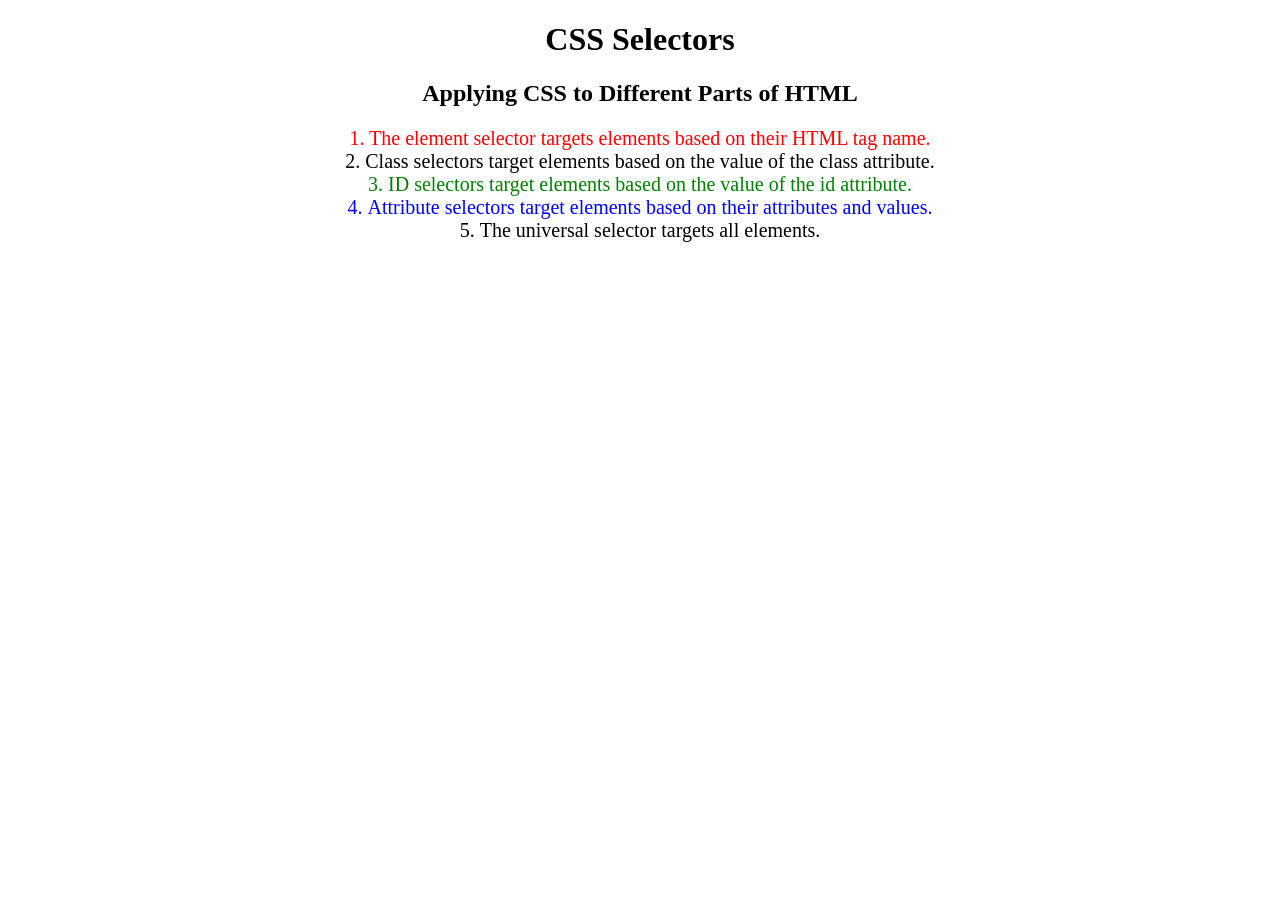
<file: Day43/index.html>
<!DOCTYPE html>
<html lang="en">

<head>
  <meta charset="UTF-8">
  <title>CSS Selectors</title>
  <link rel="stylesheet" href="./style.css" />
</head>

<body>
  <h1>CSS Selectors</h1>
  <h2>Applying CSS to Different Parts of HTML</h2>
  <p class="note">1. The element selector targets elements based on their HTML tag name.</p>

  <ol>
    <li class="note" value="2">Class selectors target elements based on the value of the class attribute.</li>

    <li class="note" id="id-selector-demo" value="3">ID selectors target elements based on the value of the id
      attribute.</li>

    <li class="note" value="4">Attribute selectors target elements based on their attributes and values.</li>

    <li class="note" value="5">The universal selector targets all elements.</li>
  </ol>
</body>

</html>
</file>
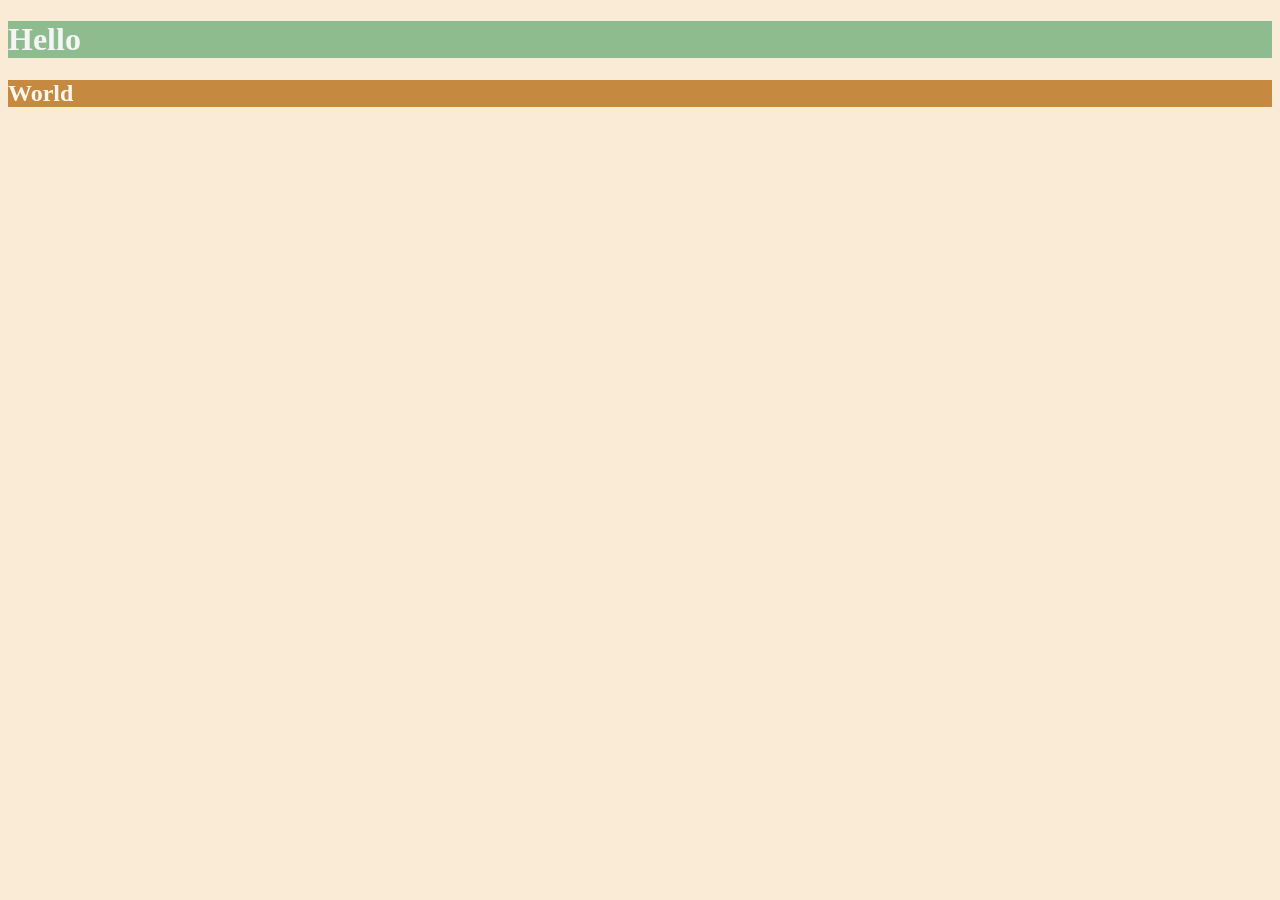
<file: Day44/index.html>
<!DOCTYPE html>
<html lang="en">

<head>
  <meta charset="UTF-8">
  <title>Colors</title>
  <link rel="stylesheet" href="style.css" />
</head>

<body>
  <h1>Hello</h1>
  <h2>World</h2>
</body>

</html>
</file>
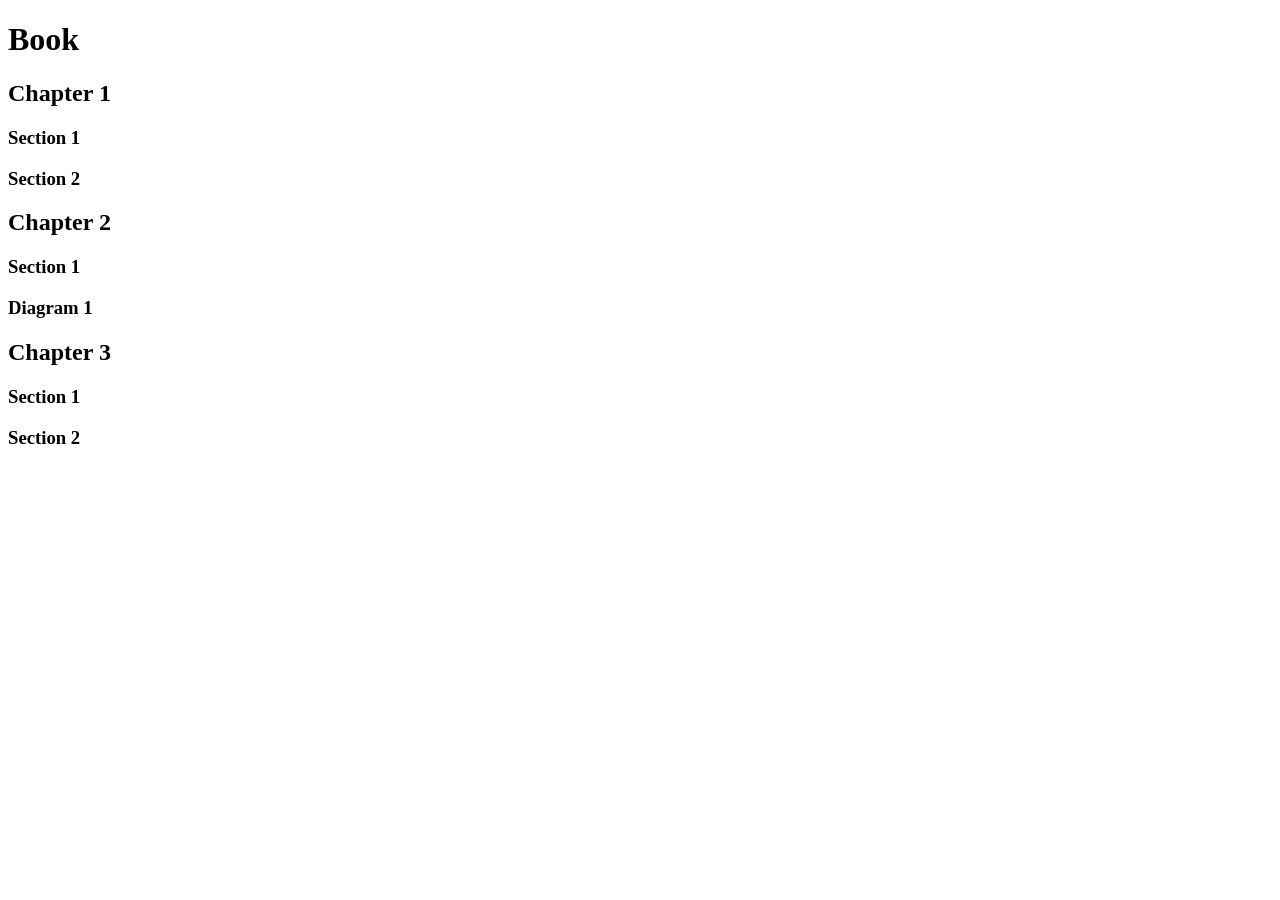
<file: Day41/headers.html>
<!DOCTYPE html>
<html lang="en">
<head>
    <meta charset="UTF-8">
    <title>Title</title>
</head>
<body>

<h1>Book</h1>
<h2>Chapter 1</h2>
<h3>Section 1</h3>
<h3>Section 2</h3>
<h2>Chapter 2</h2>
<h3>Section 1</h3>
<h3>Diagram 1</h3>
<h2>Chapter 3</h2>
<h3>Section 1</h3>
<h3>Section 2</h3>

</body>
</html>
</file>
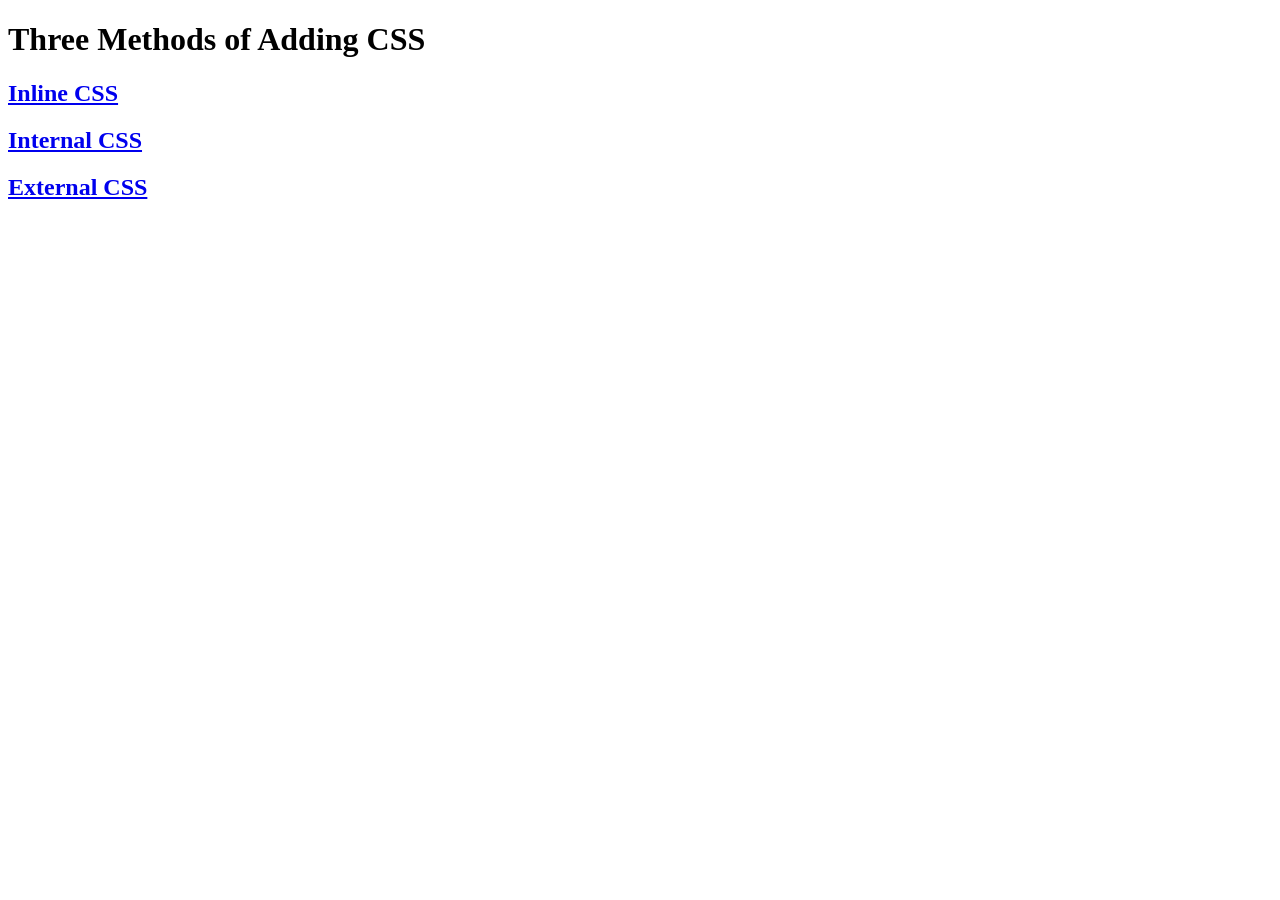
<file: Day43/index2.html>
<!DOCTYPE html>
<html lang="en">

<head>
  <meta charset="UTF-8">
  <title>Adding CSS</title>
</head>

<body>
  <h1>Three Methods of Adding CSS</h1>
  <!-- Create 3 Links to The 3 Webpages: inline, internal and external -->
  <h2><a href="inline.html">Inline CSS</a></h2>
  <h2><a href="internal.html">Internal CSS</a></h2>
  <h2><a href="external.html">External CSS</a></h2>
</body>

</html>
</file>
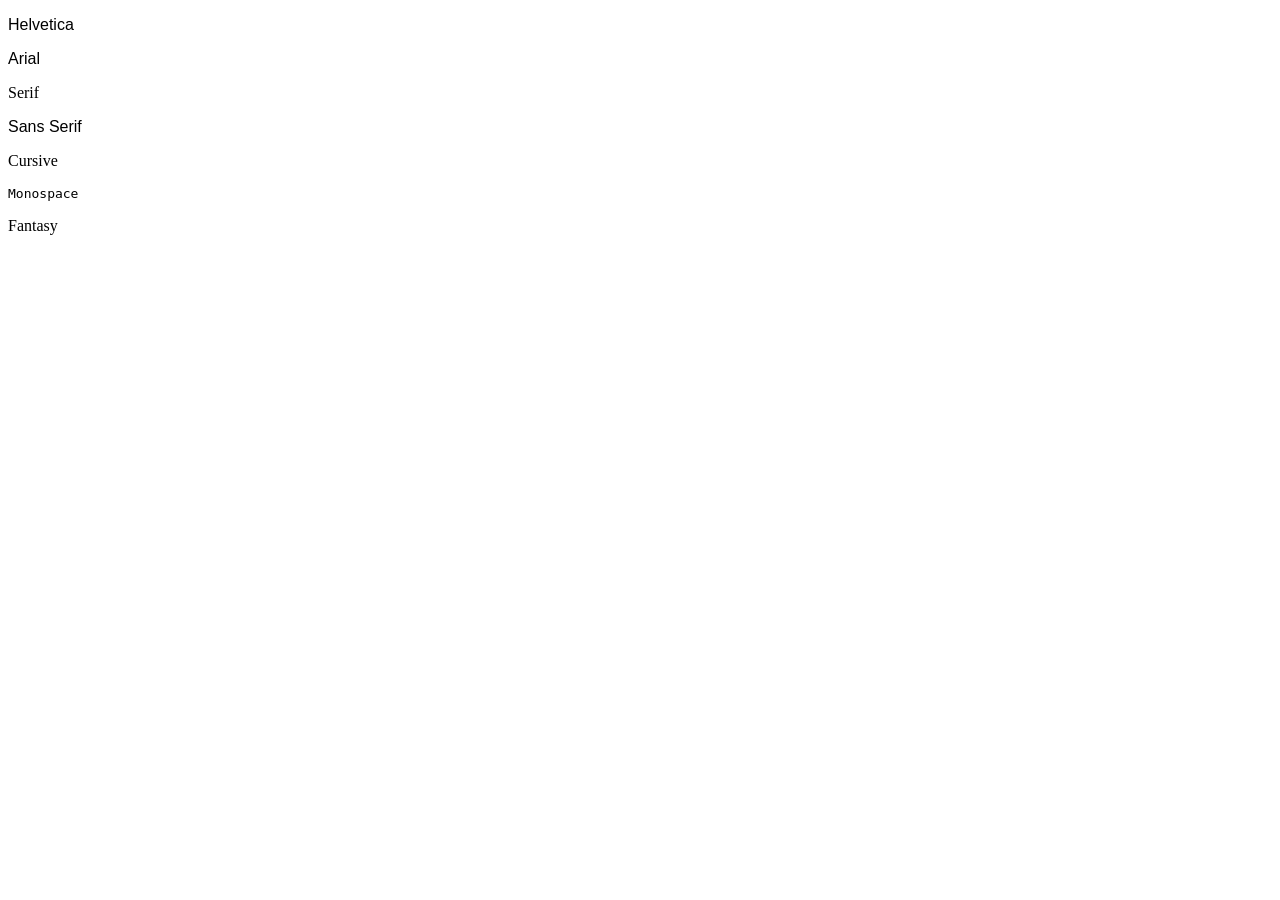
<file: Day44/font-family.html>
<!DOCTYPE html>
<html lang="en">

<head>
  <meta charset="UTF-8">
  <title>Font Family</title>
  <style>
    #helvetica {
      font-family: Helvetica, sans-serif;
    }

    #arial {
      font-family: Arial, sans-serif;
    }

    #serif {
      font-family: serif;
    }

    #sans-serif {
      font-family: sans-serif;
    }

    #cursive {
      font-family: cursive;
    }

    #monospace {
      font-family: monospace;
    }

    #fantasy {
      font-family: fantasy;
    }
  </style>
</head>

<body>
  <p id="helvetica">Helvetica</p>
  <p id="arial">Arial</p>
  <p id="serif">Serif</p>
  <p id="sans-serif">Sans Serif</p>
  <p id="cursive">Cursive</p>
  <p id="monospace">Monospace</p>
  <p id="fantasy">Fantasy</p>

</body>

</html>
</file>
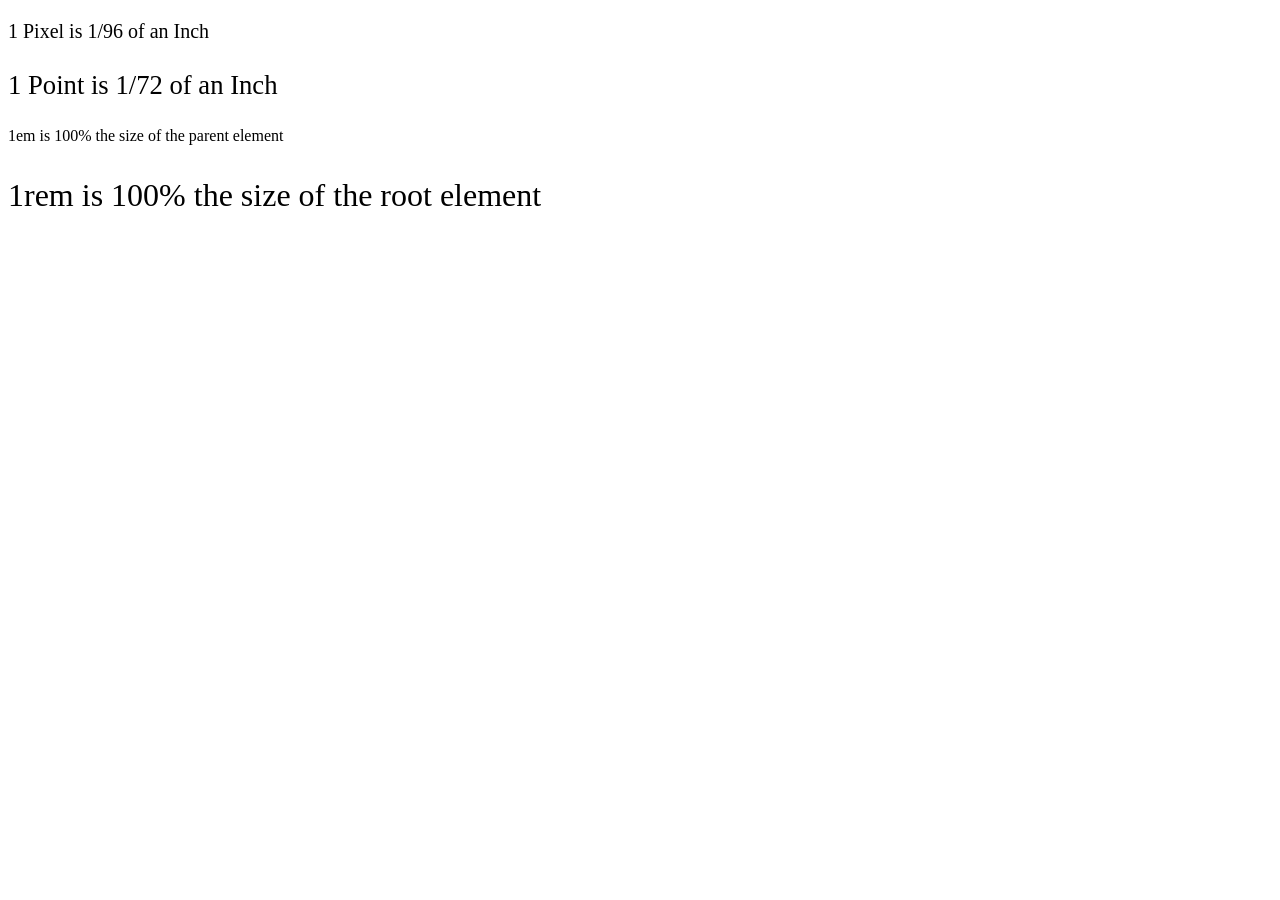
<file: Day44/font-size.html>
<!DOCTYPE html>

<head>
  <meta charset="UTF-8">
  <title>Font-Size</title>
  <style>
    #pixel {
      font-size: 20px;
    }

    #point {
      font-size: 20pt;
    }

    #em {
      font-size: 1em;
    }

    #rem {
      font-size: 1rem;
    }

    footer {
      font-size: 12pt;
    }

    html {
      font-size: xx-large;
    }
  </style>
</head>
<html lang="en">

<body>
  <p id="pixel">1 Pixel is 1/96 of an Inch</p>
  <p id="point">1 Point is 1/72 of an Inch</p>
  <footer>
    <p id="em">1em is 100% the size of the parent element</p>
    <p id="rem">1rem is 100% the size of the root element</p>
  </footer>
</body>

</html>
</file>
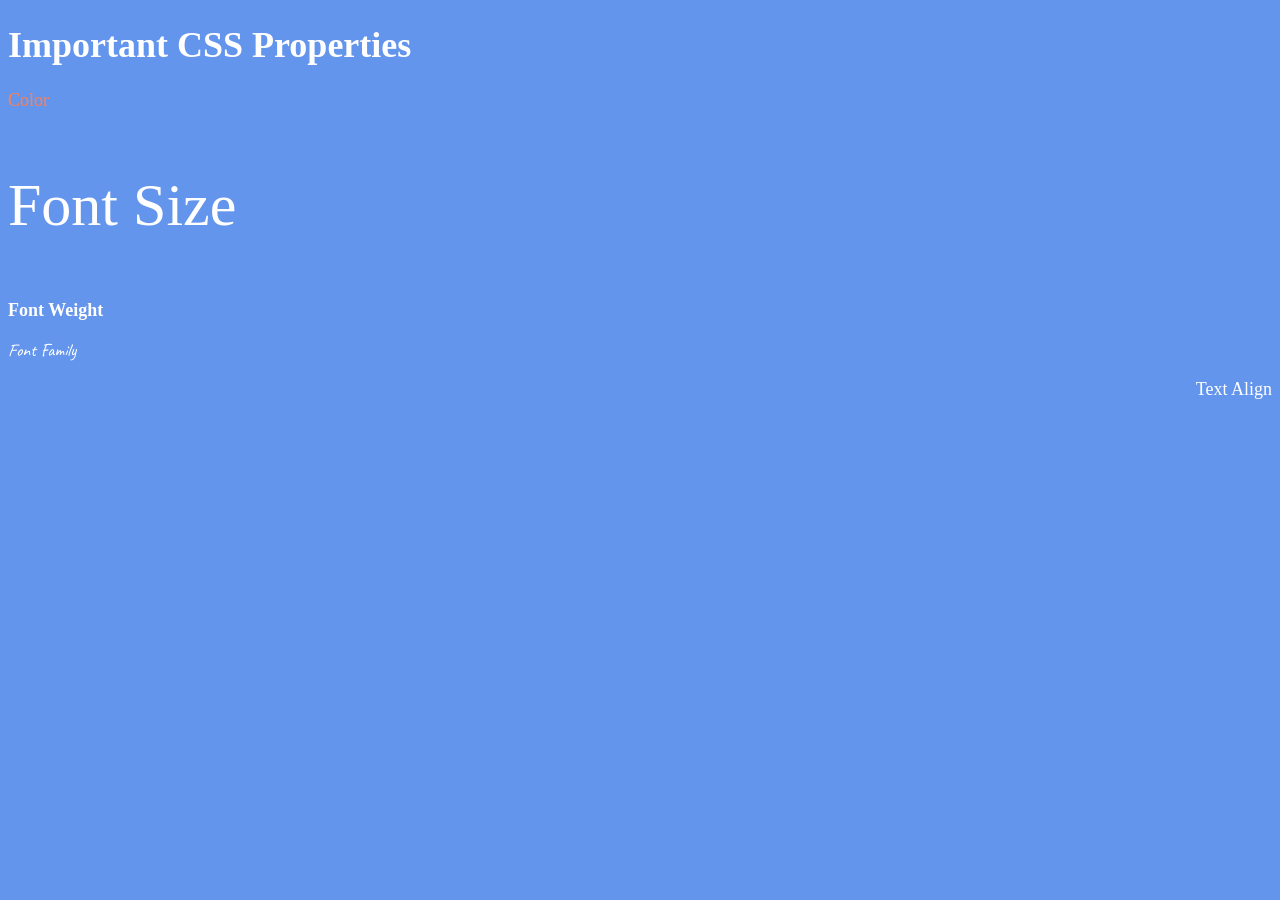
<file: Day44/index2.html>
<!DOCTYPE html>
<html lang="en">

<head>
  <meta charset="UTF-8">
  <title>CSS Properties</title>
  <style>
    body {
      background-color: cornflowerblue;
      color: white;
      font-size: 18px;
    }
    html{
      font-size: 30px;
    }

    /* Don't change the CSS above, add Your CSS below */

    
  </style>
  <link rel="preconnect" href="https://fonts.googleapis.com">
  <link rel="preconnect" href="https://fonts.gstatic.com" crossorigin>
  <link href="https://fonts.googleapis.com/css2?family=Caveat:wght@400..700&display=swap" rel="stylesheet">
</head>

<body>
  <h1>Important CSS Properties</h1>
  <p style="color: coral">Color</p>
  <p style="font-size: 2rem">Font Size</p>
  <p style="font-weight: 900">Font Weight</p>
  <p style="font-family:'Caveat', cursive">Font Family</p>
  <p style="text-align: right">Text Align</p>

</body>

</html>
</file>
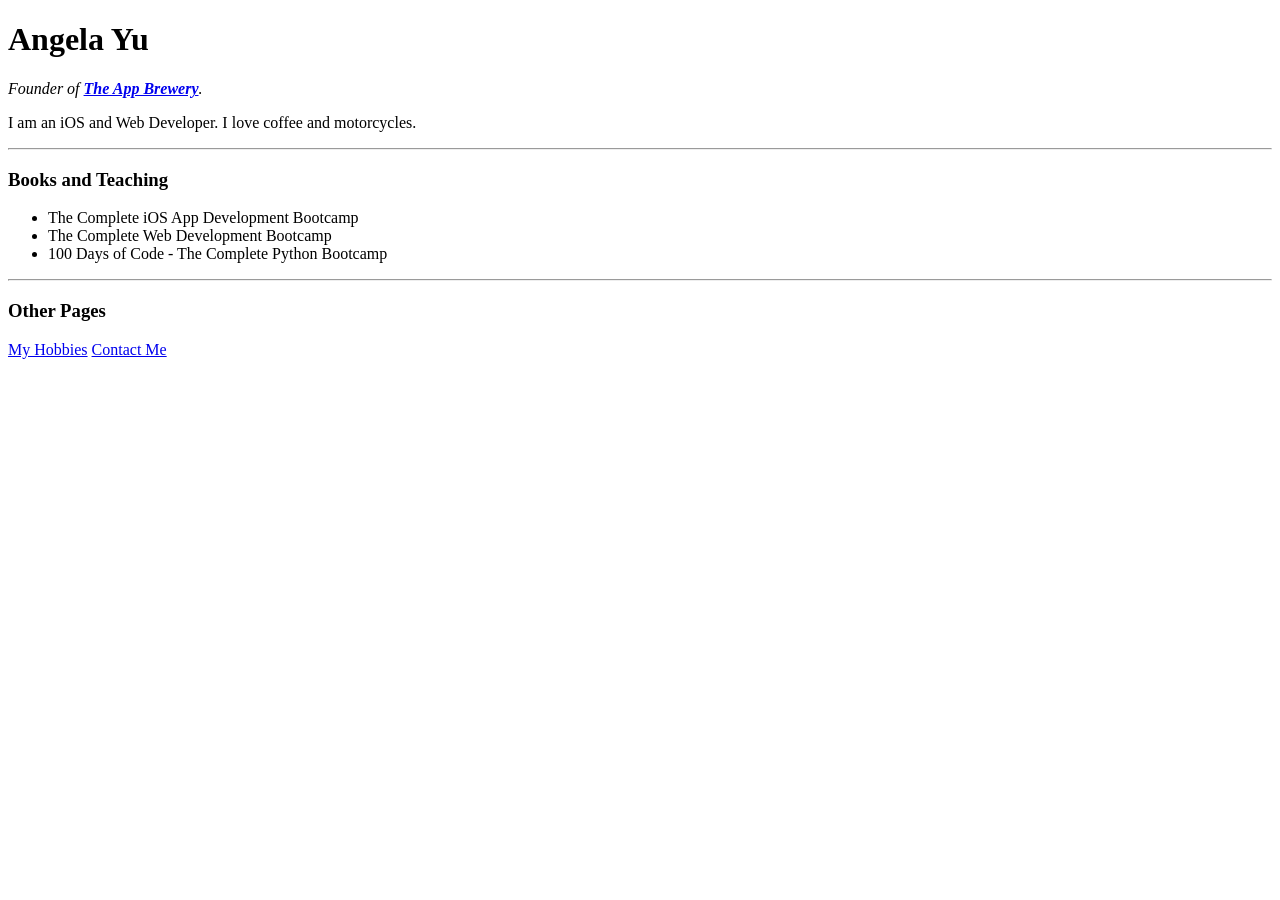
<file: Day45/website.html>
<!DOCTYPE html>
<html lang="en">

<head>
  <meta charset="utf-8">
  <title>Angela's Personal Site</title>
</head>

<body>
  <h1 id="name">Angela Yu</h1>
  <p><em>Founder of <strong><a href="https://www.appbrewery.co/">The App Brewery</a></strong>.</em></p>
  <p>I am an iOS and Web Developer. I love coffee and motorcycles.</p>
  <hr>
  <h3 class="heading">Books and Teaching</h3>
  <ul>
    <li>The Complete iOS App Development Bootcamp</li>
    <li>The Complete Web Development Bootcamp</li>
    <li>100 Days of Code - The Complete Python Bootcamp</li>
  </ul>
  <hr>
  <h3 class="heading">Other Pages</h3>
  <a href="https://angelabauer.github.io/cv/hobbies.html">My Hobbies</a>
  <a href="https://angelabauer.github.io/cv/contact-me.html">Contact Me</a>
</body>

</html>
</file>
<file: Day43/style.css>
ol {
  margin-left: -40px;
  margin-top: -20px;
  list-style-position: inside;
}

/* Write your CSS below, don't change the rules above. */

p{
  color: red;
}
.note{
  font-size: 20px;
}

#id-selector-demo{
  color: green;
}

li[value = "4"]{
  color: blue;
}

*{
  text-align: center;
}
</file>
<file: Day44/style.css>
html{
    background: antiquewhite;
}

h1{
    color: whitesmoke;
    background: darkseagreen;
}
h2{
    color: #FAF8F1;
    background: #C58940;
}
</file>
